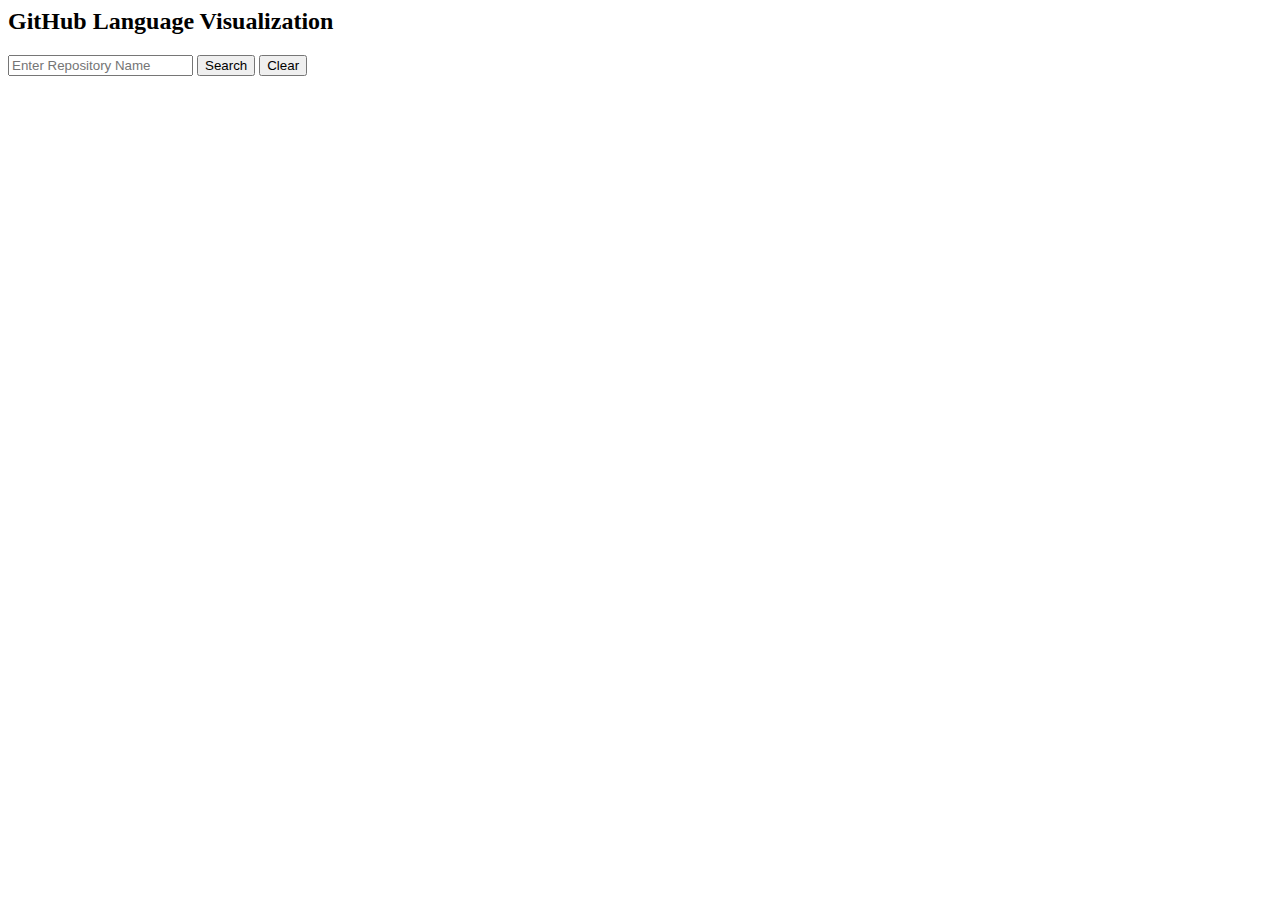
<file: index.html>
<html>
<head>
<title>GitHub Visualization</title>
<script src="./javascripts/jquery.min.js" type="text/javascript"></script>
<script src="./javascripts/app.js" type="text/javascript"></script>
<script src="./javascripts/d3.min.js" type="text/javascript"></script>

<style>
.arc text {
	font: 13px sans-serif;
	text-anchor: middle;
}

.arc path {
	stroke: #fff;
}
</style>

</head>

<body>

	<div class="row">
		<div class="large-centered columns center-text">
			<h2>GitHub Language Visualization</h2>
		</div>
	</div>

	<div class="row">
		<div class="small-9 columns">
			<input type="text" placeholder="Enter Repository Name" id="term" />
			<button id="search" class="button">Search</button>
			<button id="clear" class="button">Clear</button>
		</div>
	</div>

	<div class="row">
		<div class="small-6 large-centered columns center-text" id="username">
		</div>
	</div>

	<div class="row">
		<ol id="langDetails"></ol>
	</div>

	<div class="large-7 medium-7 small-12 columns" id="chart"></div>

</body>
</html>
</file>
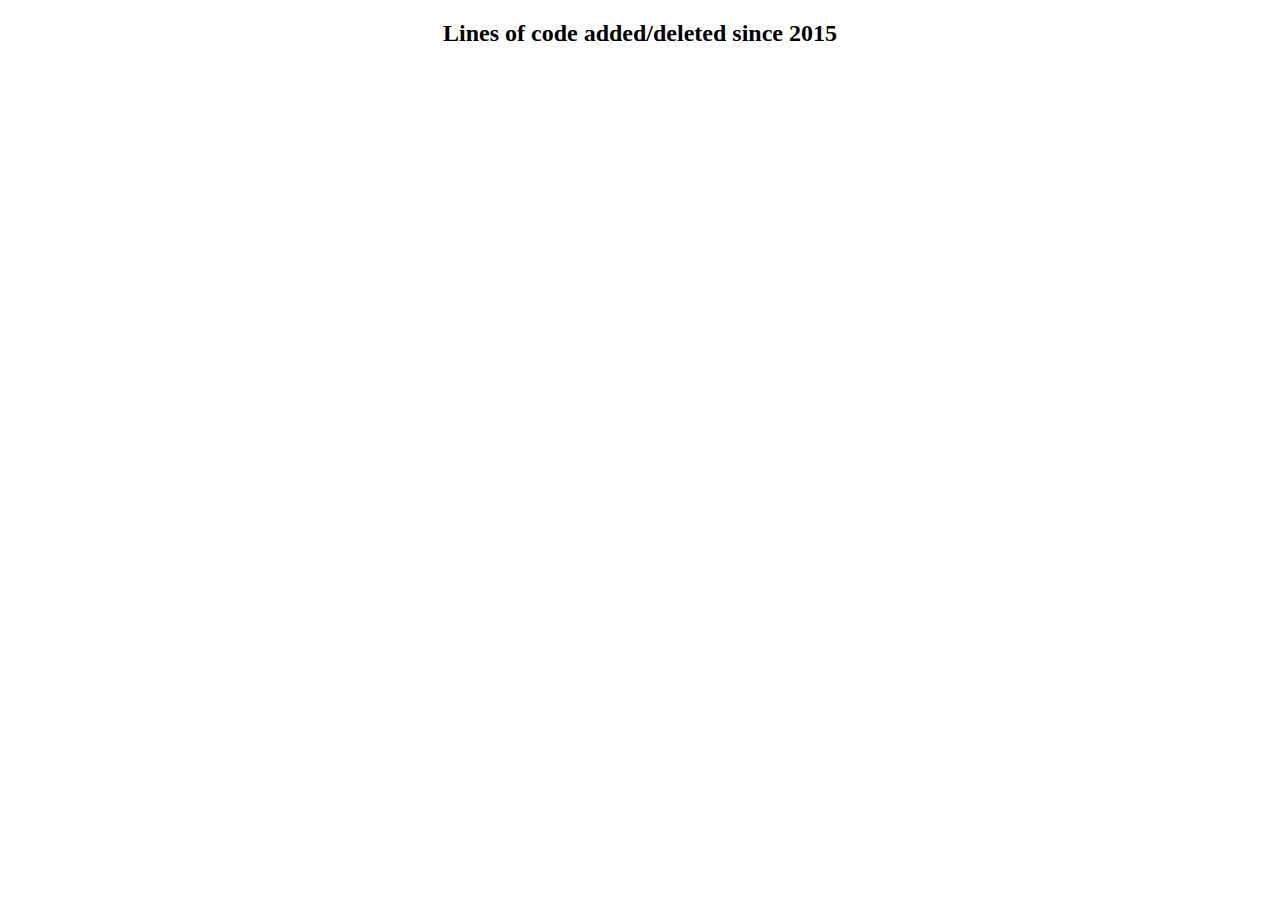
<file: index2.html>
<!DOCTYPE html>
<meta charset="utf-8">
<style>
  h2 {
    text-align:center;
    font:Lucida Sans;
  }

  svg .chart{
    align:center;
  }

  .bar.total rect {
    fill: #C1E6EC;
  }

  .bar.positive rect {
    fill: #9EE2B5;
  }
  .bar.negative rect {
    fill: #FC9980;
  }

  .bar line.connector {
    stroke: grey;
    stroke-dasharray: 3;
  }

  .bar text {
    fill: black;
    font: 12px Lucida Sans;
    text-anchor: middle;
  }

  .axis text {
    font: 10px sans-serif;
  }

  .axis path,
  .axis line {
    fill: none;
    stroke: #CAC8C8;
    shape-rendering: crispEdges;
  }

</style>
<html>
<h2> Lines of code added/deleted since 2015</h2>

</html>
<svg class="chart"></svg>
<script src="http://d3js.org/d3.v3.min.js"></script>
<script src="./javascripts/jquery.min.js"></script>
<script>
  jQuery.getJSON('https://api.github.com/repos/tungnk1993/scrapy/stats/code_frequency', '', function(data){
    var stats = [];
    data.forEach(function(weekCode){
      var obj = {
        date: (new Date(0)).setUTCSeconds(weekCode[0]),
        addition: weekCode[1],
        deletion: weekCode[2]
      };


      if (new Date(obj.date).getFullYear() === 2016 || new Date(obj.date).getFullYear() === 2015){
        stats.push(obj);
      }

    });

    var collateStats = [];
    collateStats.push(stats[0]);
    var collateIndex = 0;
    for (var i = 1 ; i < stats.length; i++){
      //JSON does not accept date methods
      if (new Date(stats[i]['date']).getMonth() === new Date(collateStats[collateIndex]['date']).getMonth()){
        collateStats[collateIndex].addition += stats[i].addition;
        collateStats[collateIndex].deletion += stats[i].deletion;
      }
      else{
        collateStats.push(stats[i]);
        collateIndex++;
      }
    }


    var margin = {top: 20, right: 30, bottom: 30, left: 40},
    width = 1900 - margin.left - margin.right,
    height = 600 - margin.top - margin.bottom,
    padding = 0.3;

    var x = d3.scale.ordinal()
    .rangeRoundBands([0, width], padding);

    var y = d3.scale.linear()
    .range([height, 0]);

    var xAxis = d3.svg.axis()
    .scale(x)
    .orient("bottom");

    var yAxis = d3.svg.axis()
    .scale(y)
    .orient("left")
    .tickFormat(function(d) { return (d); });

    var chart = d3.select(".chart")
    .attr("width", width + margin.left + margin.right)
    .attr("height", height + margin.top + margin.bottom)
    .append("g")
    .attr("transform", "translate(" + margin.left + "," + margin.top + ")");


  // Transform data (i.e., finding cumulative values and total) for easier charting
  var cumulative = 0;
  for (var i = 0; i < collateStats.length; i++) {
    collateStats[i].start = cumulative;
    cumulative += collateStats[i].addition + collateStats[i].deletion;
    collateStats[i].end = cumulative;

    collateStats[i].class = ( collateStats[i].addition + collateStats[i].deletion >= 0 ) ? 'positive' : 'negative'
  }

  collateStats.push({
    date: 'Total',
    end: cumulative,
    start: 0,
    class: 'total'
  });

  x.domain(collateStats.map(function(d) { return dateFormatter((d.date)); }));
  y.domain([0, d3.max(collateStats, function(d) { return d.end; })]);

  chart.append("g")
  .attr("class", "x axis")
  .attr("transform", "translate(0," + height + ")")
  .call(xAxis);

  chart.append("g")
  .attr("class", "y axis")
  .call(yAxis);

  var bar = chart.selectAll(".bar")
  .data(collateStats)
  .enter().append("g")
  .attr("class", function(d) { return "bar " + d.class })
  .attr("transform", function(d) { return "translate(" + x(dateFormatter(d.date)) + ",0)"; });

  bar.append("rect")
  .attr("y", function(d) { return y( Math.max(d.start, d.end) ); })
  .attr("height", function(d) { return Math.abs( y(d.start) - y(d.end) ); })
  .attr("width", x.rangeBand());

  bar.append("text")
  .attr("x", x.rangeBand() / 2)
  .attr("y", function(d) { return y(d.end) + 5; })
  .attr("dy", function(d) { return ((d.class=='negative') ? '-' : '') + ".75em" })
  .text(function(d) { return d.end - d.start;});

  bar.filter(function(d) { return d.class != "total" }).append("line")
  .attr("class", "connector")
  .attr("x1", x.rangeBand() + 5 )
  .attr("y1", function(d) { return y(d.end) } )
  .attr("x2", x.rangeBand() / ( 1 - padding) - 5 )
  .attr("y2", function(d) { return y(d.end) } )

  function dateFormatter(d){
    if (d === 'Total'){
      return 'Total';
    }else{
      d = new Date(d);
      return (d.getMonth()+1) + '/' + d.getFullYear();
    }
  }

});





</script>
</file>
